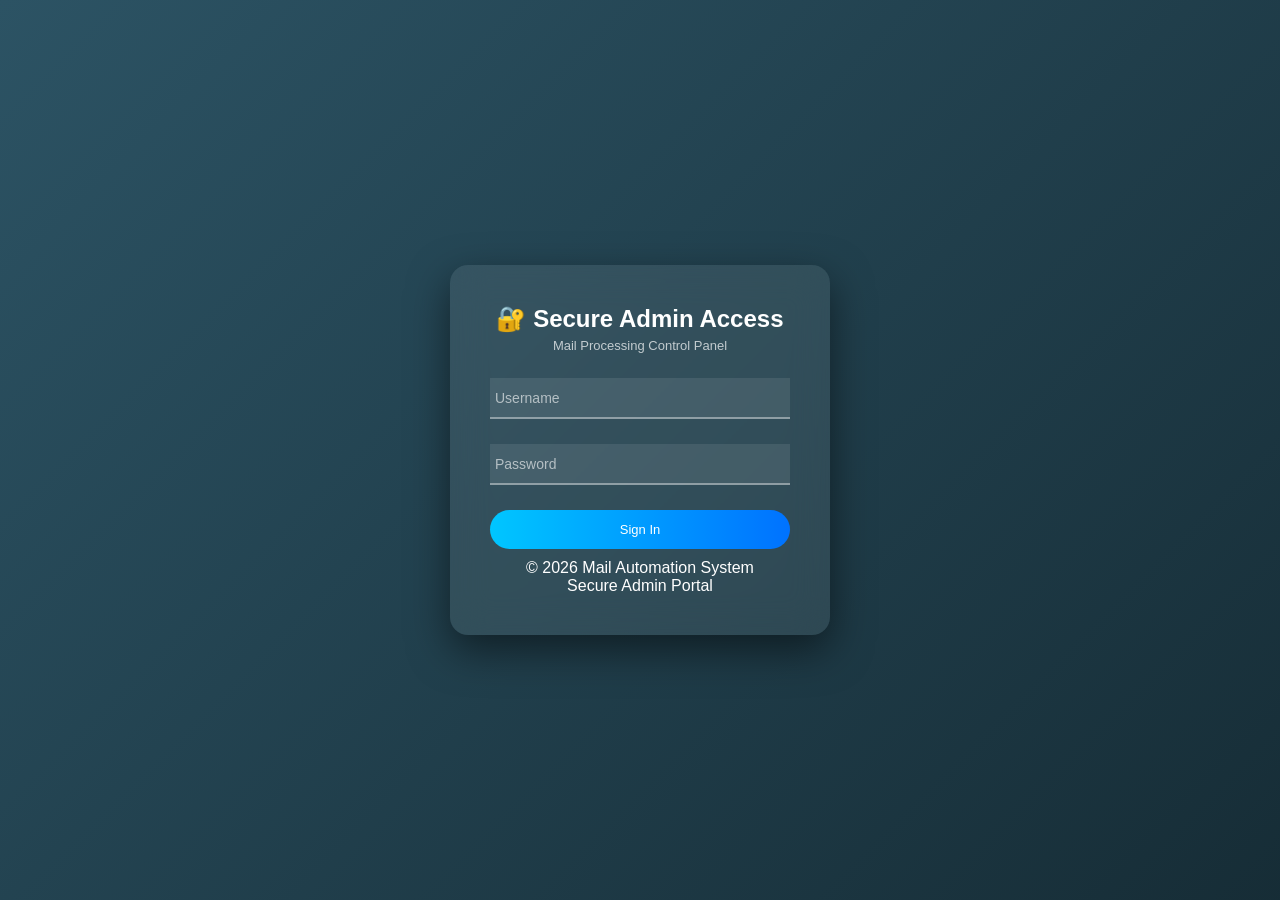
<file: frontend/login.html>
<!DOCTYPE html>
<html lang="en">
<head>
    <meta charset="UTF-8">
    <title>Admin Login | Mail Automation</title>
    <meta name="viewport" content="width=device-width, initial-scale=1.0">

    <link rel="stylesheet" href="style.css">
</head>

<body class="login-body">

    <main class="login-container">

        <form class="login-box" onsubmit="event.preventDefault(); login();">

            <h2>🔐 Secure Admin Access</h2>
            <p class="subtitle">Mail Processing Control Panel</p>

            <!-- Username -->
            <div class="input-group">
                <input 
                    type="text" 
                    id="username" 
                    required 
                    autocomplete="username"
                >
                <label for="username">Username</label>
            </div>

            <!-- Password -->
            <div class="input-group">
                <input 
                    type="password" 
                    id="password" 
                    required 
                    autocomplete="current-password"
                >
                <label for="password">Password</label>
            </div>

            <!-- Submit Button -->
            <button type="submit" class="login-btn">
                Sign In
            </button>

            <!-- Error Message -->
            <p id="errorMsg" class="error-msg"></p>

            <!-- Footer -->
            <div class="footer-text">
                © 2026 Mail Automation System  
                <br>
                Secure Admin Portal
            </div>

        </form>

    </main>

    <script src="script.js"></script>

</body>
</html>
</file>
<file: frontend/style.css>
/* =====================================
   ROOT VARIABLES
===================================== */

:root {
    --bg-dark: #0f172a;
    --bg-dark-2: #1e293b;
    --primary: #3b82f6;
    --success: #10b981;
    --danger: #ef4444;
    --glass-bg: rgba(255,255,255,0.06);
    --glass-border: rgba(255,255,255,0.1);
    --text-light: #ffffff;
    --text-dark: #111111;
}

/* =====================================
   GLOBAL RESET
===================================== */

* {
    margin: 0;
    padding: 0;
    box-sizing: border-box;
}

body {
    font-family: 'Segoe UI', sans-serif;
    background: linear-gradient(135deg, var(--bg-dark), var(--bg-dark-2));
    color: var(--text-light);
    min-height: 100vh;
}

/* =====================================
   LOGIN PAGE
===================================== */

.login-body {
    height: 100vh;
    display: flex;
    justify-content: center;
    align-items: center;
    background: linear-gradient(-45deg, #141e30, #243b55, #0f2027, #2c5364);
    background-size: 400% 400%;
    animation: gradientBG 12s ease infinite;
}

@keyframes gradientBG {
    0% { background-position: 0% 50%; }
    50% { background-position: 100% 50%; }
    100% { background-position: 0% 50%; }
}

.login-box {
    width: 380px;
    padding: 40px;
    border-radius: 18px;
    background: rgba(255,255,255,0.08);
    backdrop-filter: blur(18px);
    box-shadow: 0 15px 40px rgba(0,0,0,0.5);
    text-align: center;
}

.login-box h2 {
    margin-bottom: 5px;
}

.subtitle {
    font-size: 13px;
    opacity: 0.7;
    margin-bottom: 25px;
}

.input-group {
    position: relative;
    margin-bottom: 25px;
}

.input-group input {
    width: 100%;
    padding: 12px;
    background: rgba(255,255,255,0.09);;
    border: none;
    border-bottom: 2px solid rgba(255,255,255,0.4);
    color: white;
    outline: none;
    transition: 0.3s;
}

.input-group input:focus {
    border-bottom: 2px solid var(--primary);
}

.input-group label {
    position: absolute;
    left: 5px;
    top: 12px;
    font-size: 14px;
    opacity: 0.6;
    transition: 0.3s;
}

.input-group input:focus + label,
.input-group input:valid + label {
    top: -10px;
    font-size: 11px;
    color: var(--primary);
}

.login-btn {
    width: 100%;
    padding: 12px;
    border-radius: 30px;
    border: none;
    background: linear-gradient(90deg, #00c6ff, #0072ff);
    color: white;
    cursor: pointer;
    transition: 0.3s;
}

.login-btn:hover {
    transform: translateY(-3px);
    box-shadow: 0 8px 20px rgba(0,198,255,0.4);
}

.error-msg {
    color: var(--danger);
    margin-top: 10px;
}

/* =====================================
   DASHBOARD HEADER
===================================== */

.dashboard-header {
    display: flex;
    justify-content: space-between;
    align-items: center;
    padding: 20px 40px;
    background: rgba(255,255,255,0.05);
    backdrop-filter: blur(12px);
    border-bottom: 1px solid var(--glass-border);
}

.header-right {
    display: flex;
    gap: 12px;
    align-items: center;
}

/* =====================================
   BUTTONS
===================================== */

button {
    padding: 8px 16px;
    border-radius: 25px;
    border: none;
    cursor: pointer;
    font-size: 13px;
    transition: 0.3s ease;
}

.logout-btn {
    background: linear-gradient(90deg,#ff4b2b,#ff416c);
    color: white;
}

.theme-btn,
.refresh-btn {
    background: linear-gradient(90deg,#00c6ff,#0072ff);
    color: white;
}

button:hover {
    transform: translateY(-3px);
}

/* =====================================
   STATUS BADGE
===================================== */

.status-badge {
    padding: 6px 14px;
    border-radius: 20px;
    font-size: 12px;
}

.online {
    background: rgba(16,185,129,0.2);
    color: var(--success);
}

.offline {
    background: rgba(239,68,68,0.2);
    color: var(--danger);
}

/* =====================================
   KPI CARDS
===================================== */

.kpi-container {
    display: grid;
    grid-template-columns: repeat(auto-fit, minmax(220px,1fr));
    gap: 20px;
    padding: 40px;
}

.card {
    background: var(--glass-bg);
    border: 1px solid var(--glass-border);
    backdrop-filter: blur(15px);
    border-radius: 20px;
    padding: 30px;
    text-align: center;
    transition: 0.3s;
}

.card:hover {
    transform: translateY(-6px);
    box-shadow: 0 15px 35px rgba(0,0,0,0.4);
}

.card span {
    display: block;
    margin-top: 10px;
    font-size: 28px;
    font-weight: bold;
}

.processed span { color: var(--success); }
.failed span { color: var(--danger); }

/* =====================================
   CHART SECTION
===================================== */

.charts {
    display: grid;
    grid-template-columns: repeat(auto-fit, minmax(350px,1fr));
    gap: 25px;
    padding: 0 40px 40px;
}

.chart-box {
    background: var(--glass-bg);
    border: 1px solid var(--glass-border);
    border-radius: 20px;
    padding: 20px;
    height: 350px;
}

/* =====================================
   TABLE SECTION
===================================== */

.activity-section {
    padding: 0 40px 40px;
}

.activity-section h3 {
    margin-bottom: 15px;
}

.table-wrapper {
    overflow-x: auto;
    border-radius: 15px;
}

.activity-section table {
    width: 100%;
    border-collapse: collapse;
    background: var(--glass-bg);
    backdrop-filter: blur(15px);
}

.activity-section thead {
    background: rgba(255,255,255,0.08);
    position: sticky;
    top: 0;
}

.activity-section th,
.activity-section td {
    padding: 12px;
    font-size: 13px;
    text-align: left;
}

.activity-section tr {
    border-top: 1px solid rgba(255,255,255,0.05);
}

.activity-section tr:hover {
    background: rgba(255,255,255,0.08);
}

/* =====================================
   LIGHT MODE
===================================== */

.light-mode {
    background: linear-gradient(135deg,#f3f4f6,#e5e7eb);
    color: var(--text-dark);
}

.light-mode .card,
.light-mode .chart-box,
.light-mode table {
    background: white;
    color: black;
}
</file>
